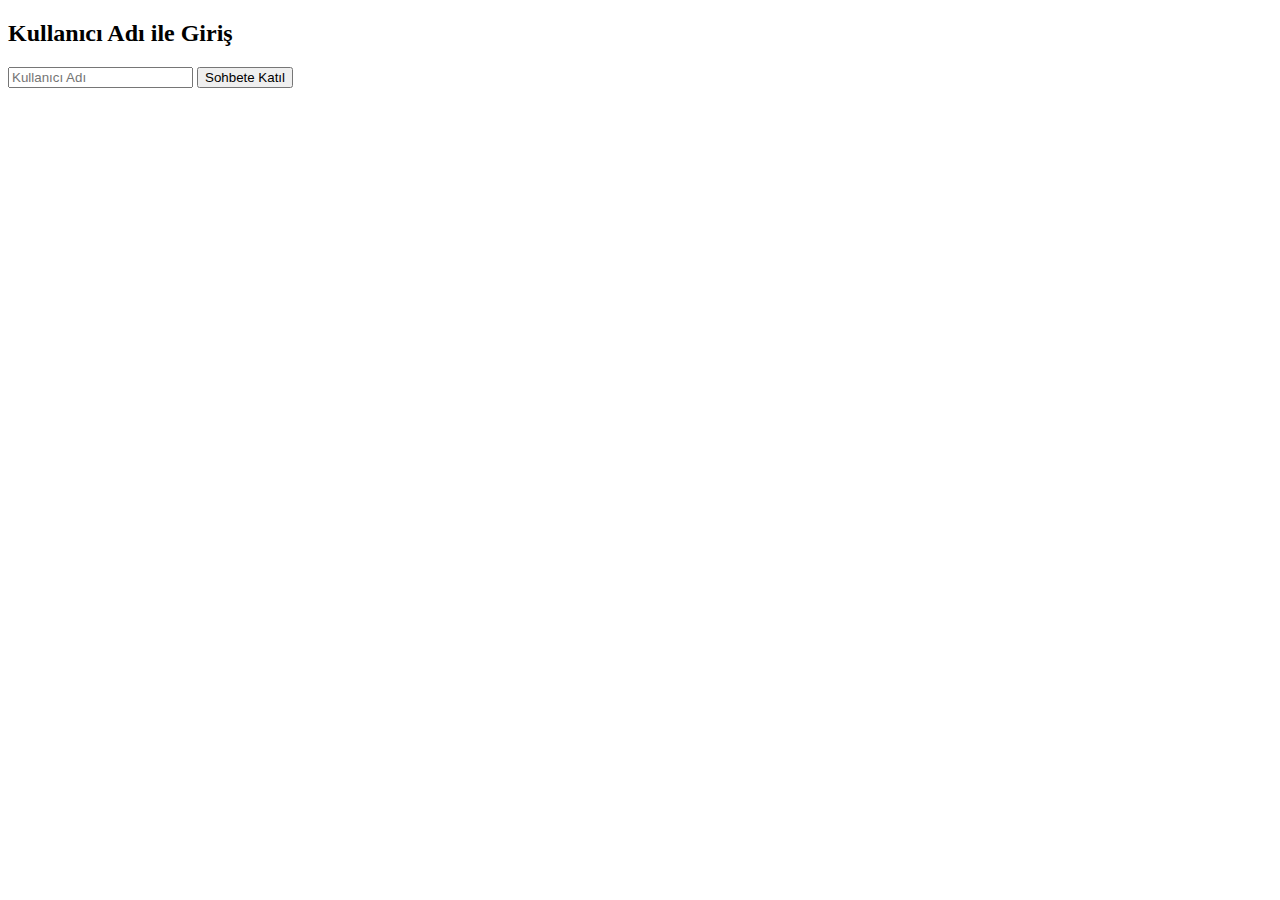
<file: chatapp/templates/index.html>
<!DOCTYPE html>
<html lang="tr">
<head>
    <meta charset="UTF-8">
    <title>Giriş Yap</title>
</head>
<body>
    <h2>Kullanıcı Adı ile Giriş</h2>
    <form method="POST">
        <input type="text" name="username" placeholder="Kullanıcı Adı" required>
        <button type="submit">Sohbete Katıl</button>
    </form>
</body>
</html>
</file>
